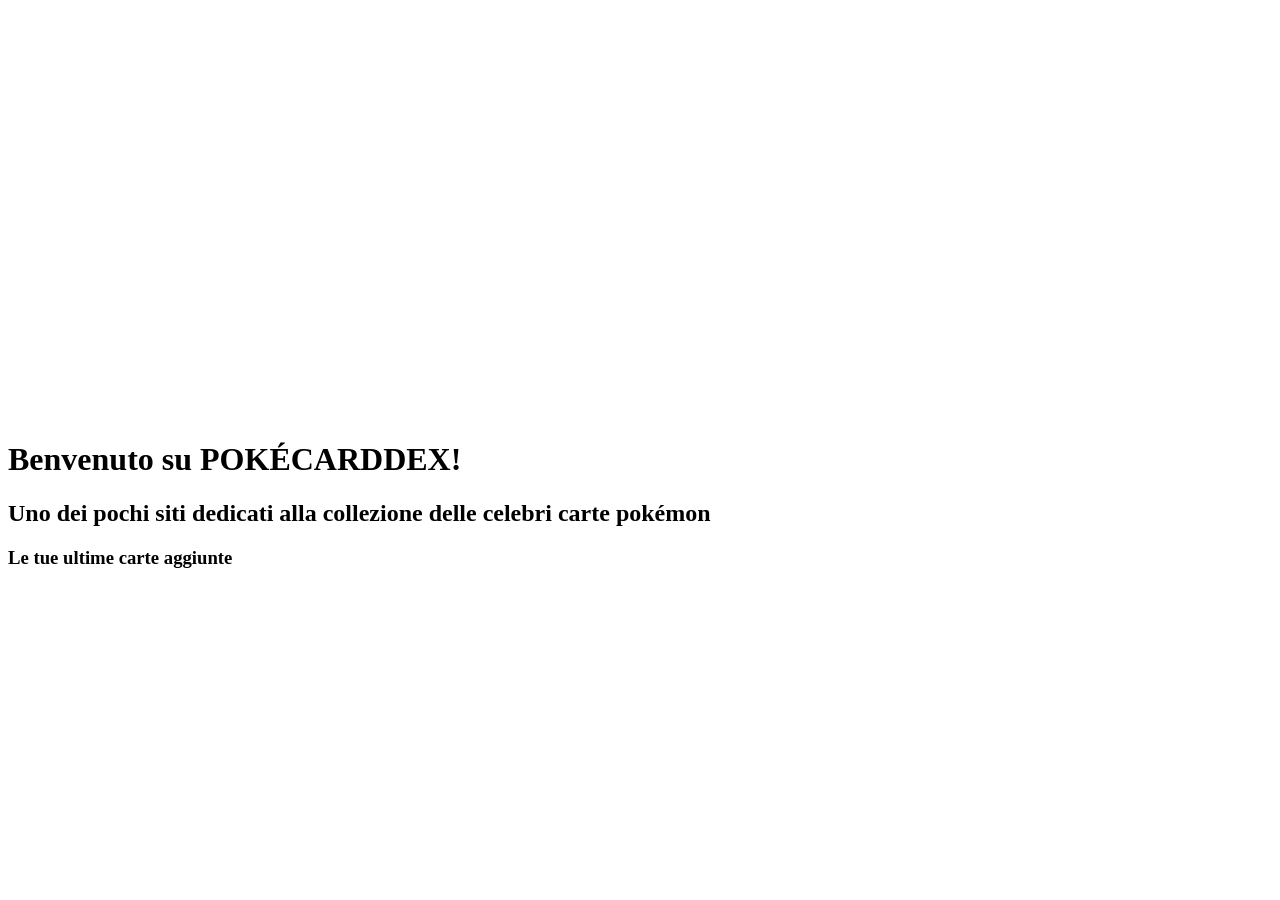
<file: 5_Applicativo/pokecarddex/src/main/resources/templates/index.html>
<!DOCTYPE html>
<html xmlns:th="http://www.thymeleaf.org"
      th:replace="~{layout/base :: parent(
          title='Home Page',
          contentFragment=~{:: .page-content}
      )}">
<head>
    <title>Ignorato perché sostituito dal layout</title>
</head>
<body>
<!-- Questo tag corrisponde al selettore .page-content richiesto dal layout -->
<div class="page-content">
    <p>
        <img th:src="@{/images/mega_Darkrai-ex.png}" height="400px" style="position: absolute; left: 250px">
        <img th:src="@{/images/logo.png}" height="400px">
        <img th:src="@{/images/tyrantrum.png}" height="400px" style="position: absolute; right: 250px">
    </p>
    <h1>Benvenuto su POKÉCARDDEX!</h1>
    <h2>Uno dei pochi siti dedicati alla collezione delle celebri carte pokémon</h2>

    <h3>Le tue ultime carte aggiunte</h3>

    <!-- Il contenitore padre -->
    <div class="cards-wrapper">
        <!-- Il ciclo Thymeleaf che genera le 5 carte -->
        <div th:each="carta : ${carte}" class="card-container">
            <img th:src="${carta.imageUrl}" th:alt="${carta.name}"/>
        </div>
    </div>


</div>
</body>
</html>
</file>
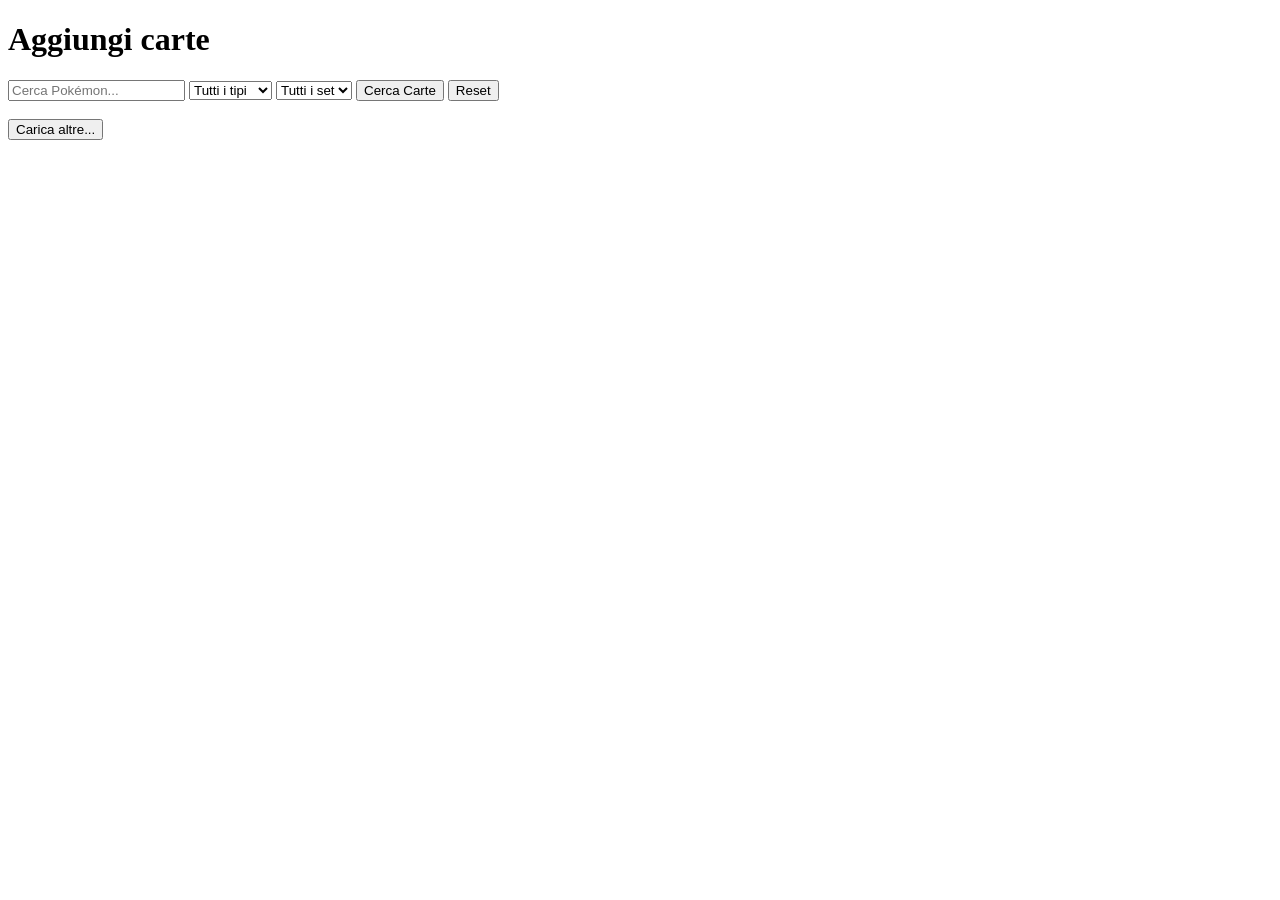
<file: 5_Applicativo/pokecarddex/src/main/resources/templates/addCard.html>
<!DOCTYPE html>
<html xmlns:th="http://www.thymeleaf.org"
      th:replace="~{layout/base :: parent(
          title='Add cards',
          contentFragment=~{:: .page-content}
      )}">
<head>
  <title>Ignorato perché sostituito dal layout</title>
</head>
<body>
<!-- Questo tag corrisponde al selettore .page-content richiesto dal layout -->
<div class="page-content">
  <h1>Aggiungi carte</h1>
  <!-- Il contenitore padre -->
  <div class="filtri">
  <form id="form-filtri" onsubmit="inviaFiltri(event)">

    <input type="text" name="nome" id="filtro-nome" placeholder="Cerca Pokémon..."/>

    <select id="filtro-supertype" name="tipoCarta" onchange="aggiornaVisibilitaFiltri()">
      <option value="">Tutti i tipi</option>
      <option value="Pokemon">Pokémon</option>
      <option value="Trainer">Allenatore</option>
      <option value="Energy">Energia</option>
    </select>

    <select id="filtro-energia" name="tipoEnergia" style="display: none">
      <option value="">Tutti i tipi</option>
      <option value="Fire">Fuoco</option>
      <option value="Water">Acqua</option>
      <option value="Grass">Erba</option>
      <option value="Lightning">Lampo</option>
      <option value="Psychic">Psico</option>
      <option value="Fighting">Lotta</option>
      <option value="Darkness">Buio</option>
      <option value="Metal">Acciaio</option>
      <option value="Colorless">Normale</option>
      <option value="Dragon">Drago</option>
      <option value="Fairy">Folletto</option>
    </select>
    <select id="filtro-allenatore" name="tipoAllenatore" style="display: none">
      <option value="Supporter">aiuto</option>
      <option value="Item">strumento</option>
      <option value="Pokémon tool">oggetto pokémon</option>
      <option value="Stadium">stadio</option>
    </select>

    <select id="filtro-espansione" name="espansione">
      <option value="">Tutti i set</option>
      <option th:each="set : ${sets}" th:value="${set.getId()}" th:text="${set.getName()}"></option>
    </select>

    <button type="submit">Cerca Carte</button>
    <button type="button" onclick="resetFiltri()">Reset</button>
  </form>
</div>

  <div class="cards-wrapper2" id="griglia-carte">
    <th:block th:fragment="bloccoRisultati">
      <div th:each="carta : ${carte}" class="card-container">
        <img th:if="${carta.image != null || carta.image != ''}" th:src="${carta.image}+'/high.png'" th:alt="${carta.name}"/>
      </div>
      <div id="box-carica-altre" th:if="${paginaCarte.hasNext()}">
        <button type="button" th:onclick="'caricaAltre(' + (${paginaCarte.number} + 1) + ')'">
          Carica altre...
        </button>
      </div>
    </th:block>
  </div>

  <script th:src="@{/js/searchFilter.js}" defer></script>
</div>

</body>
</html>
</file>
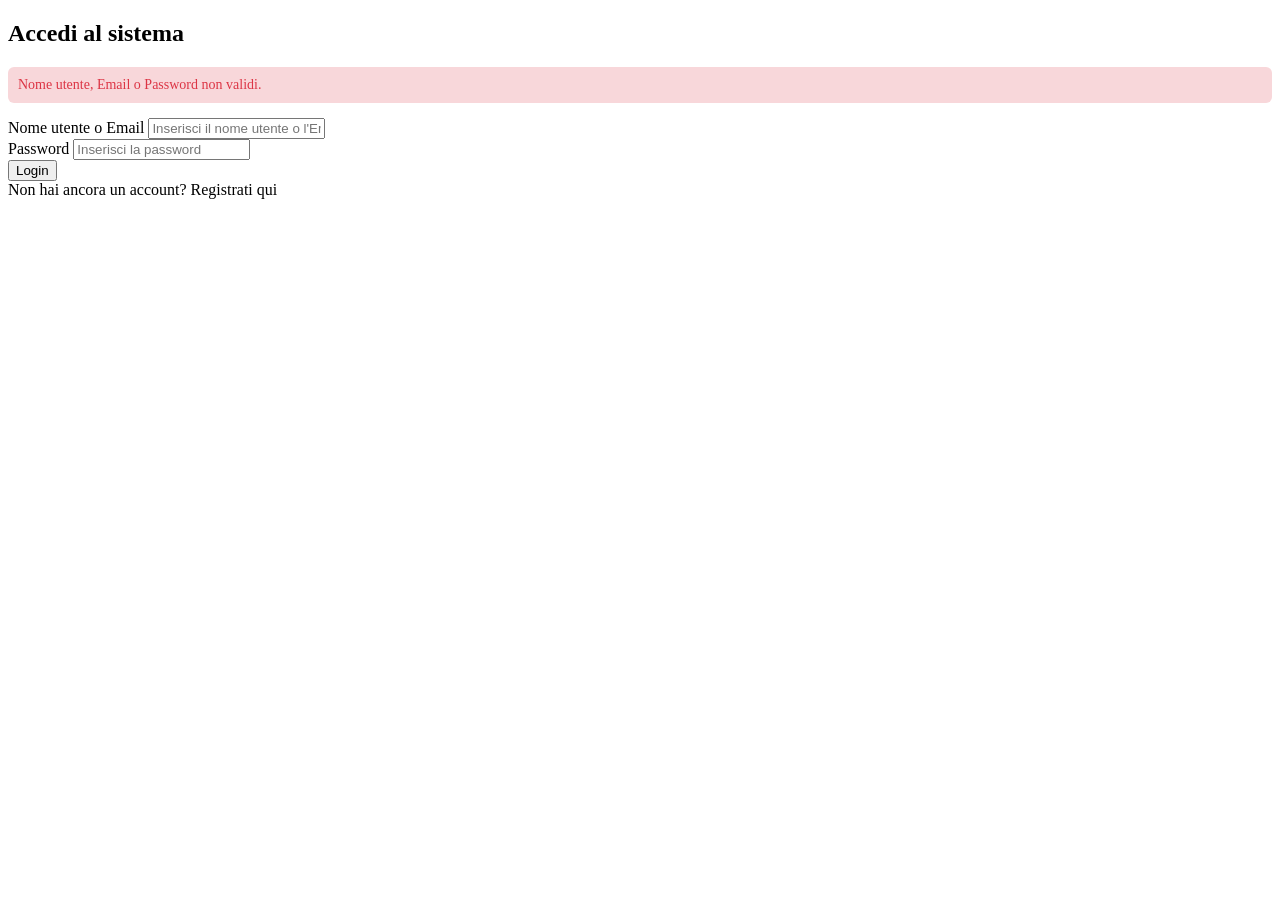
<file: 5_Applicativo/pokecarddex/src/main/resources/templates/login.html>
<!DOCTYPE html>
<html xmlns:th="http://thymeleaf.org">
<head>
    <meta charset="UTF-8">
    <title>Login</title>
    <link rel="stylesheet" th:href="@{/css/securityStyle.css}">
</head>
<body>

<div class="login-page-container">
    <div class="login-card">
        <h2>Accedi al sistema</h2>

        <!-- Messaggi di avviso opzionali -->
        <div th:if="${param.error}" style="color: #dc3545; background-color: #f8d7da; padding: 10px; border-radius: 6px; margin-bottom: 15px; font-size: 14px;">
            Nome utente, Email o Password non validi.
        </div>

        <form th:action="@{/login}" method="post">
            <!-- Campo Nome utente o Email -->
            <div class="form-group">
                <label for="username">Nome utente o Email</label>
                <input type="text" id="username" name="username" placeholder="Inserisci il nome utente o l'Email" required />
            </div>

            <!-- Campo Password -->
            <div class="form-group">
                <label for="password">Password</label>
                <input type="password" id="password" name="password" placeholder="Inserisci la password" required />
            </div>

            <!-- Bottone di Login -->
            <button type="submit" class="btn-login">Login</button>
        </form>

        <!-- Link per la Registrazione / Signup -->
        <div class="signup-link">
            Non hai ancora un account? <a th:href="@{/signup}">Registrati qui</a>
        </div>
    </div>
</div>

</body>
</html>
</file>
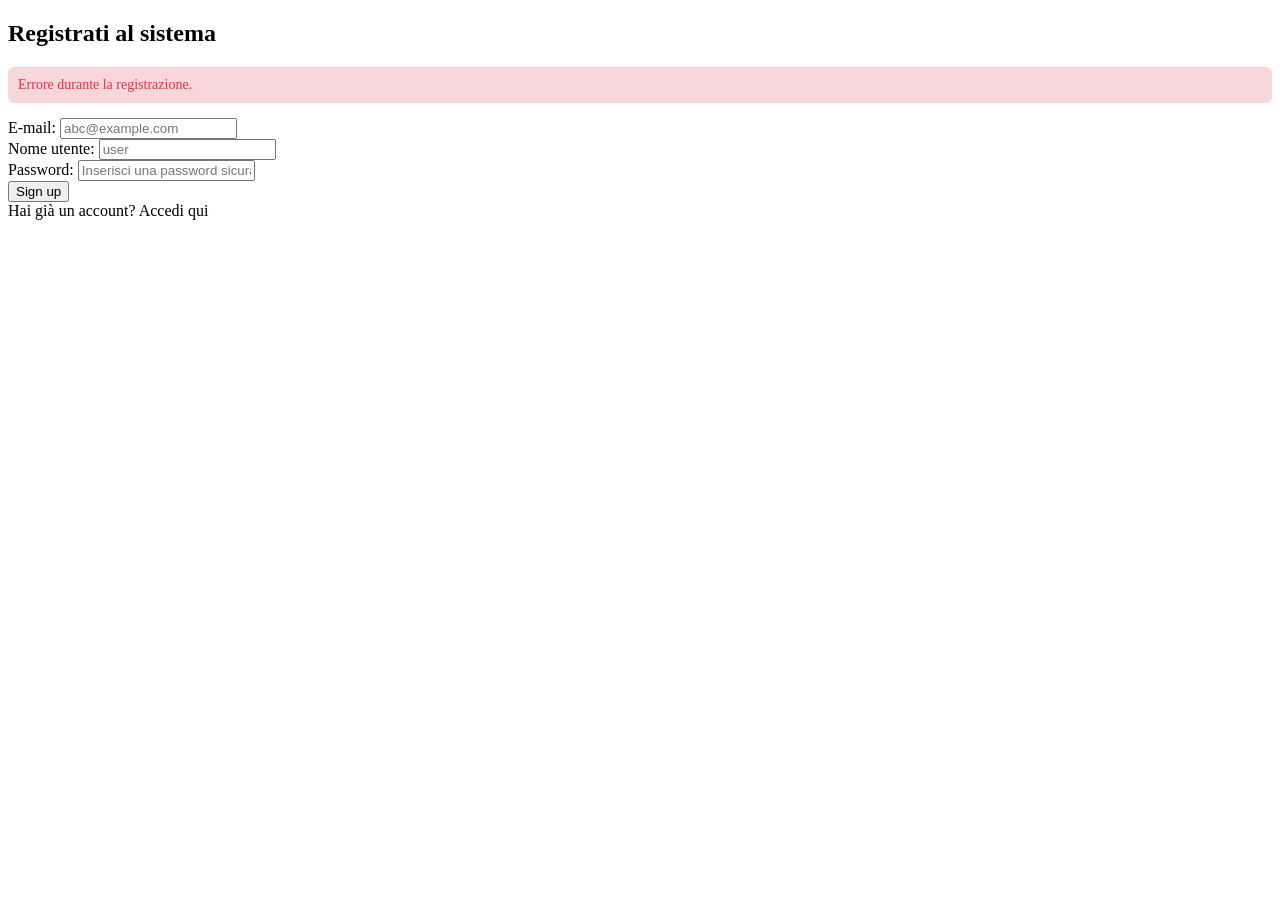
<file: 5_Applicativo/pokecarddex/src/main/resources/templates/signup.html>
<!DOCTYPE html>
<html xmlns:th="http://www.thymeleaf.org">
<head>
  <meta charset="UTF-8">
  <title>Sign up</title>
  <!-- Assicurati che lo stile sia lo stesso usato per il login per coerenza visiva -->
  <link rel="stylesheet" th:href="@{/css/securityStyle.css}">
</head>
<body>
<div class="login-page-container">
  <div class="login-card">
    <h2>Registrati al sistema</h2>

    <!-- Messaggio di errore generico (es. se la mail o il nome sono già usati) -->
    <div th:if="${error}" style="color: #dc3545; background-color: #f8d7da; padding: 10px; border-radius: 6px; margin-bottom: 15px; font-size: 14px;">
      <span th:text="${error}">Errore durante la registrazione.</span>
    </div>

    <!-- 1. CORRETTO: l'action ora punta a /signup (o /registrati) e NON a /login -->
    <form th:action="@{/signup}" method="post">

      <!-- Campo E-mail -->
      <div class="form-group">
        <label for="mail">E-mail:</label>
        <input type="email" id="mail" name="email" required placeholder="abc@example.com"/>
      </div>

      <!-- Campo Nome utente (corrisponde alla colonna 'nome' del DB) -->
      <div class="form-group">
        <label for="username">Nome utente:</label>
        <input type="text" id="username" name="nome" required placeholder="user"/>
      </div>

      <!-- Campo Password -->
      <div class="form-group">
        <label for="password">Password:</label>
        <input type="password" id="password" name="password" required placeholder="Inserisci una password sicura"/>
      </div>

      <div>
        <button type="submit" class="btn-login">Sign up</button>
      </div>
    </form>

    <!-- 2. CORRETTO: Link di navigazione gestito con le rotte Thymeleaf -->
    <div class="signup-link">
      Hai già un account? <a th:href="@{/login}">Accedi qui</a>
    </div>
  </div>
</div>

<!-- 3. FISSATO: Il tag script richiede th:src per interpretare correttamente le rotte di Spring -->
<script th:src="@{/js/signupScript.js}"></script>
</body>
</html>
</file>
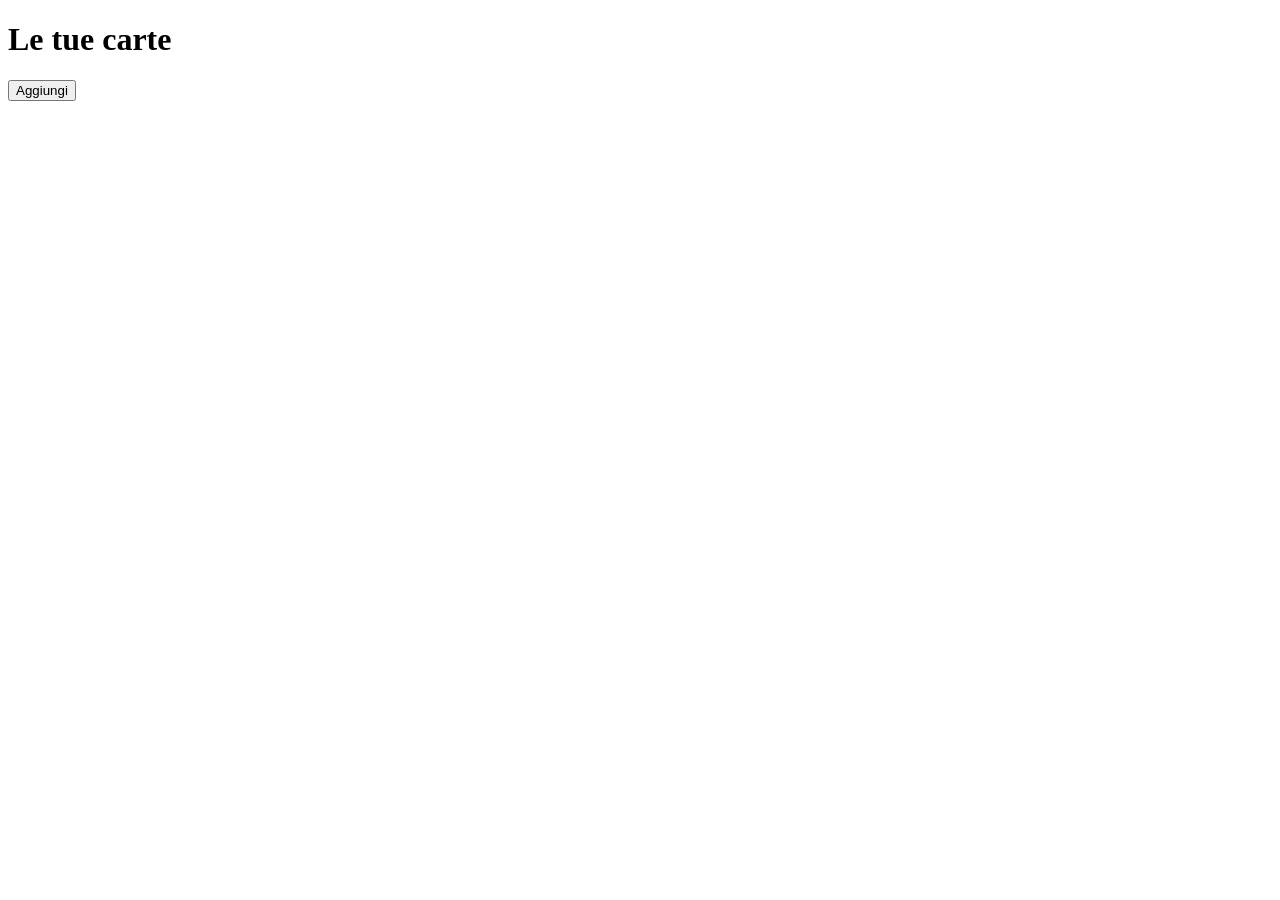
<file: 5_Applicativo/pokecarddex/src/main/resources/templates/yourCards.html>
<!DOCTYPE html>
<html xmlns:th="http://www.thymeleaf.org"
            th:replace="~{layout/base :: parent(
          title='Your cards',
          contentFragment=~{:: .page-content}
      )}">
<head>
    <title>Ignorato perché sostituito dal layout</title>
</head>
<body>
<!-- Questo tag corrisponde al selettore .page-content richiesto dal layout -->
<div class="page-content">
    <h1>Le tue carte</h1>
    <div><a th:href="@{/addCard}"><button >Aggiungi</button></a></div>
    <!-- Il contenitore padre -->
    <div class="cards-wrapper2">
        <!-- Il ciclo Thymeleaf che genera le 5 carte -->
        <div th:each="carta : ${carte}" class="card-container">
            <img th:src="${carta.imageUrl}" th:alt="${carta.name}"/>
        </div>
    </div>

</div>

</body>
</html>
</file>
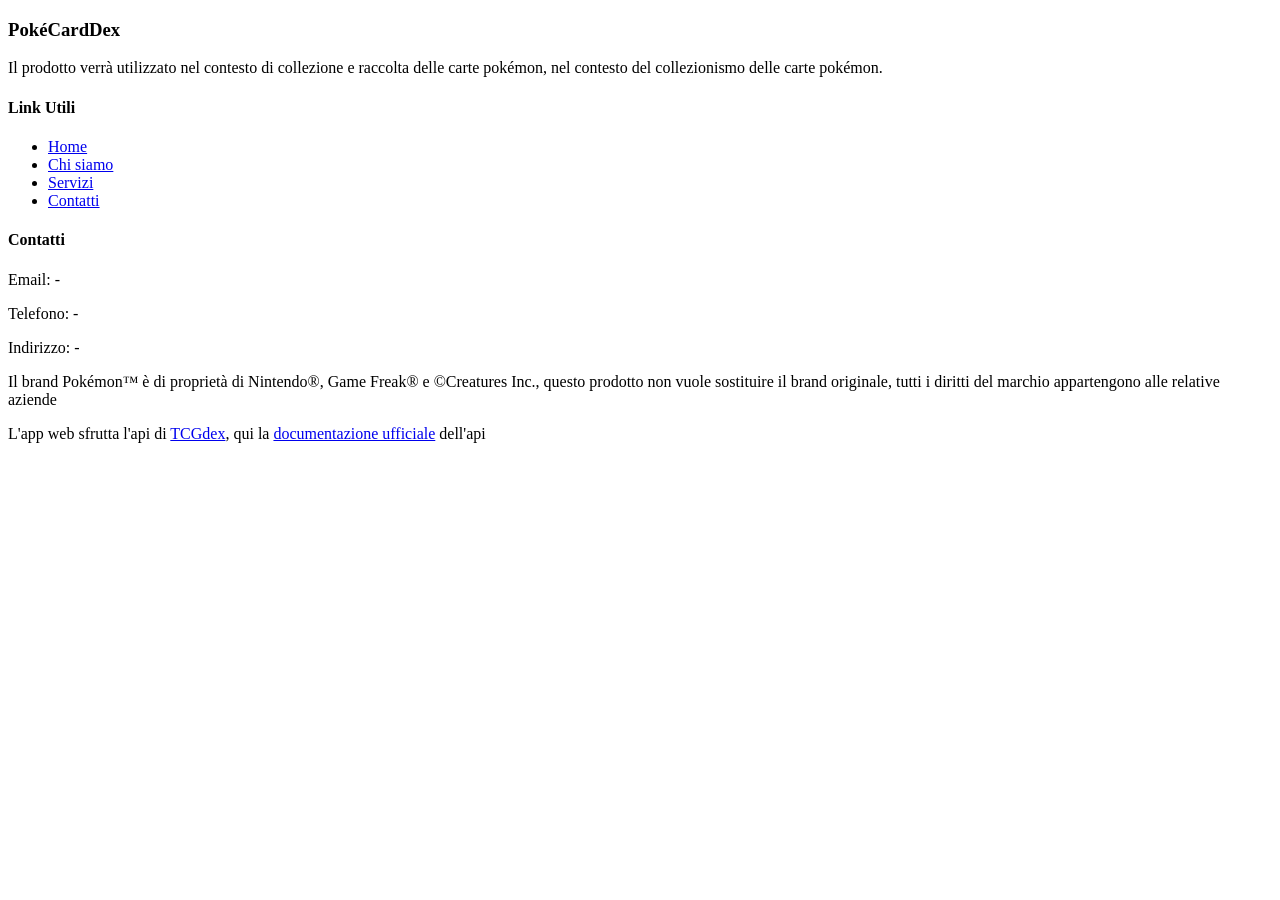
<file: 5_Applicativo/pokecarddex/src/main/resources/templates/fragments/footer.html>
<!DOCTYPE html>
<html xmlns:th="http://www.thymeleaf.org"
        lang="en">
<head>
    <meta charset="UTF-8">
    <title>footer</title>
</head>
<body>
<footer class="site-footer" th:fragment="footer-custom">
    <div class="footer-container">
        <!-- Colonna 1: Info e Logo -->
        <div class="footer-col">
            <h3>PokéCardDex</h3>
            <p>Il prodotto verrà utilizzato nel contesto di collezione e raccolta delle carte pokémon, nel contesto del
                collezionismo delle carte pokémon. </p>
        </div>

        <!-- Colonna 2: Link rapidi -->
        <div class="footer-col">
            <h4>Link Utili</h4>
            <ul>
                <li><a href="#">Home</a></li>
                <li><a href="#">Chi siamo</a></li>
                <li><a href="#">Servizi</a></li>
                <li><a href="#">Contatti</a></li>
            </ul>
        </div>

        <!-- Colonna 3: Contatti -->
        <div class="footer-col">
            <h4>Contatti</h4>
            <p>Email: -</p>
            <p>Telefono: -</p>
            <p>Indirizzo: -</p>
        </div>
    </div>

    <!-- Copyright -->
    <div class="footer-bottom">
        <p>Il brand Pokémon&trade; è di proprietà di Nintendo&reg;, Game Freak&reg; e &copy;Creatures Inc., questo
            prodotto non vuole sostituire il brand originale, tutti i diritti del marchio appartengono alle relative
            aziende</p>
        <p>L'app web sfrutta l'api di <a href="https://tcgdex.net/">TCGdex</a>, qui la <a href="https://tcgdex.dev/">documentazione ufficiale</a> dell'api</p>
    </div>
</footer>


</body>
</html>
</file>
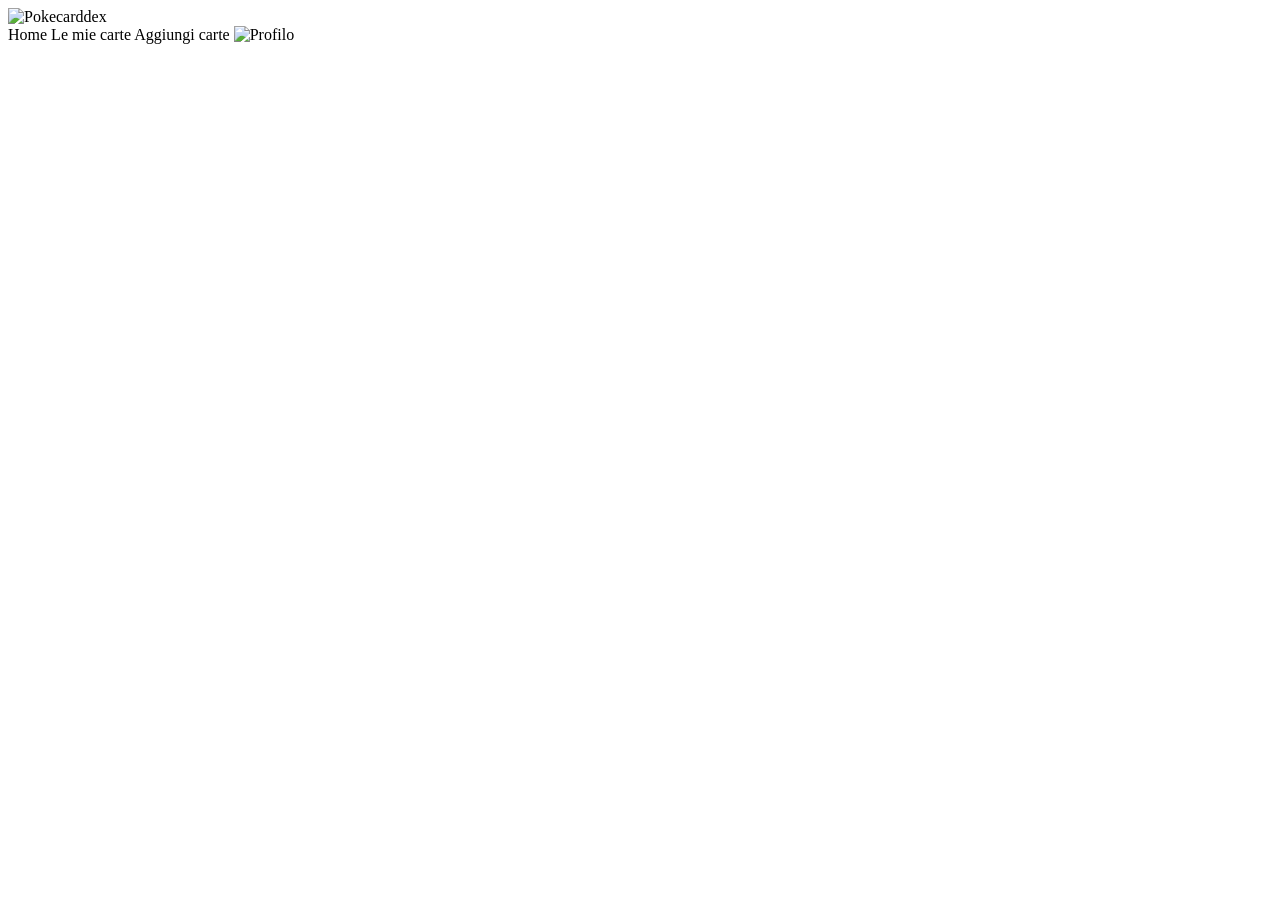
<file: 5_Applicativo/pokecarddex/src/main/resources/templates/fragments/header.html>
<!DOCTYPE html>
<html xmlns:th="http://www.thymeleaf.org"
      lang="en">
<head>
    <meta charset="UTF-8">
    <title>header</title>
</head>
<body>

<header class="site-header" th:fragment="header-custom">
    <!-- Logo a sinistra -->
    <div class="logo">
        <img th:src="@{images/logo.png}" alt="Pokecarddex" height="50px" class="icon">
    </div>

    <!-- Menu e Icona allineati a destra -->
    <nav class="nav-right">
        <a th:href="@{/}">Home</a>
        <a th:href="@{/cardlist}">Le mie carte</a>
        <a th:href="@{/addCard}">Aggiungi carte</a>
        <img th:src="${'https://api.dicebear.com/10.x/blobs/svg?seed=' + username}"
             alt="Profilo" class="profile-icon">
    </nav>
</header>

</body>
</html>
</file>
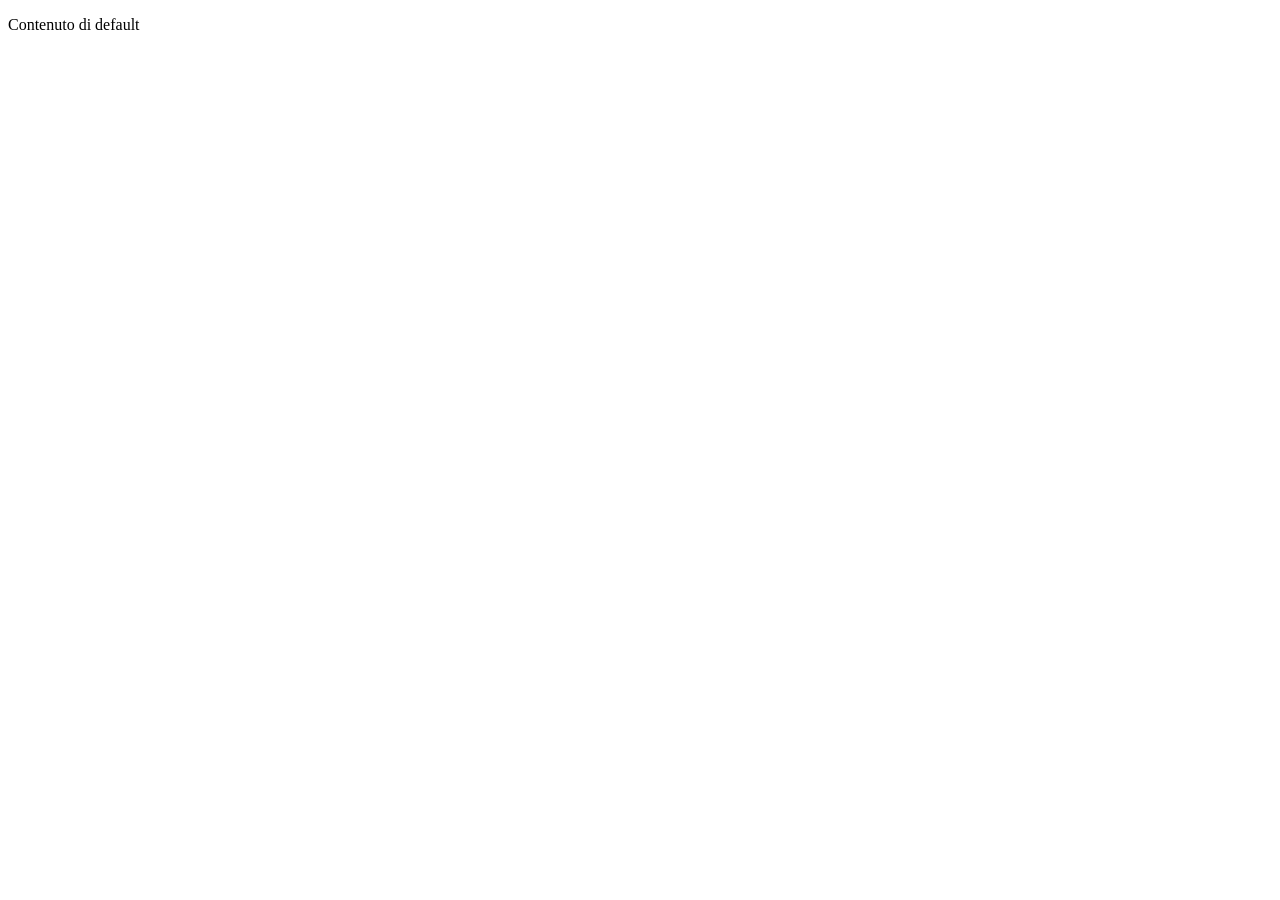
<file: 5_Applicativo/pokecarddex/src/main/resources/templates/layout/base.html>
<!DOCTYPE html>
<html xmlns:th="http://thymeleaf.org"
      th:fragment="parent(title, contentFragment)">
<head>
    <meta charset="UTF-8">
    <title th:text="${title} + ' | PokéCardDex'"></title>
    <link rel="stylesheet" th:href="@{/css/style.css}">
    <link rel="icon" type="image/x-icon" th:href="@{/favicon/favicon.ico}">
</head>
<body>
<div class="page-wrapper">

<!-- Header comune -->
<header th:replace="~{fragments/header :: header-custom}"></header>

<!-- Contenuto dinamico ereditato/sovrascritto dalle sottopagine -->
<main>
    <div th:replace="${contentFragment}">
        <!-- Contenuto di fallback se non specificato -->
        <p>Contenuto di default</p>
    </div>
</main>

<!-- Footer comune -->
<footer th:replace="~{fragments/footer :: footer-custom}"></footer>
</div>

</body>
</html>
</file>
